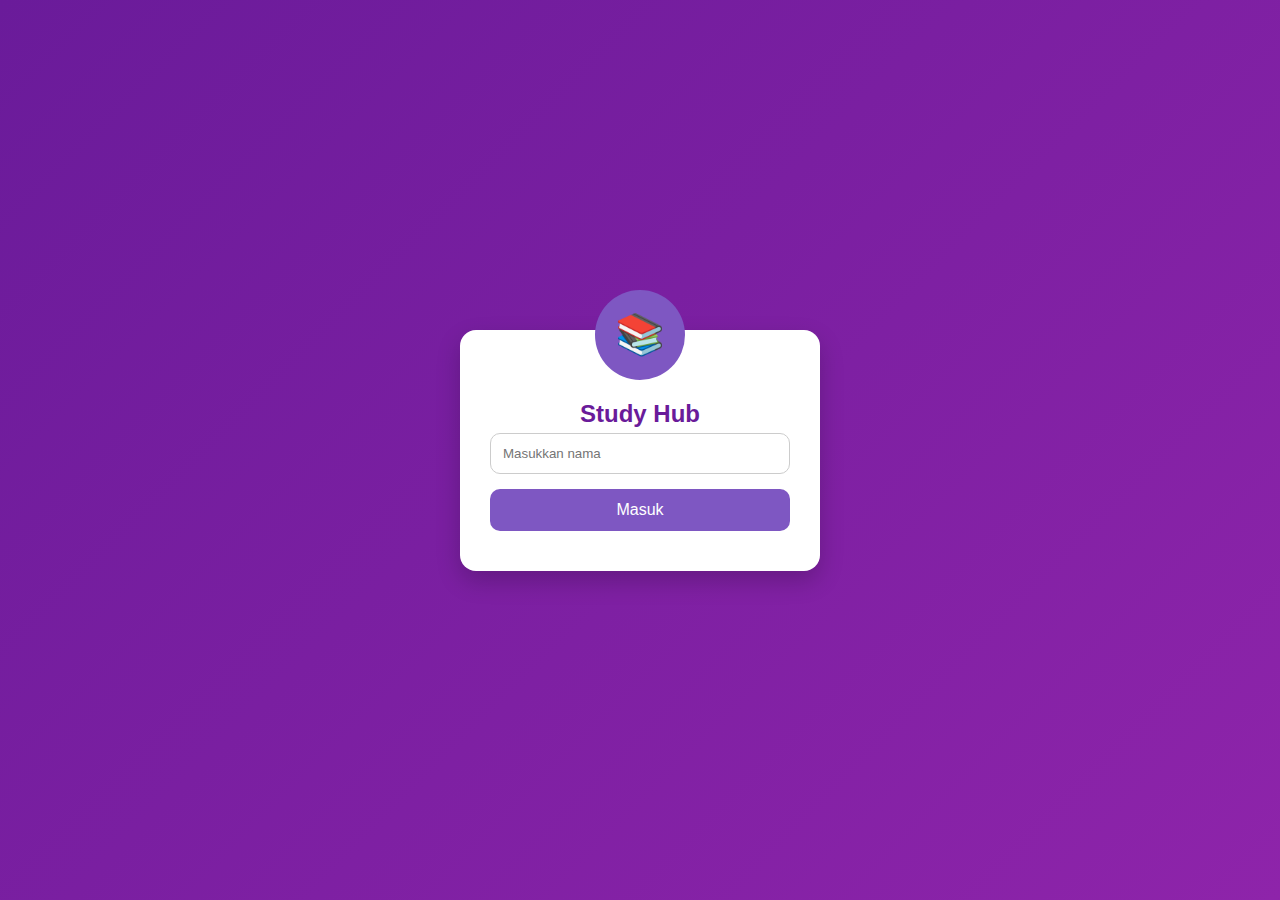
<file: index.html>
<!DOCTYPE html>
<html lang="id">
<head>
    <meta charset="UTF-8">
    <title>Login Study Hub</title>

    <style>
        * {
            box-sizing: border-box;
            margin: 0;
            padding: 0;
            font-family: Arial, sans-serif;
        }

        body {
            background: linear-gradient(135deg, #6a1b9a, #8e24aa);
        }

        .login-wrapper {
            height: 100vh;
            display: flex;
            align-items: center;
            justify-content: center;
        }

        .login-card {
            background: white;
            width: 360px;
            padding: 40px 30px;
            border-radius: 16px;
            text-align: center;
            box-shadow: 0 10px 25px rgba(0,0,0,0.2);
        }

        .login-avatar {
            width: 90px;
            height: 90px;
            background: #7e57c2;
            border-radius: 50%;
            margin: -80px auto 20px;
            display: flex;
            align-items: center;
            justify-content: center;
            font-size: 40px;
            color: white;
        }

        h2 {
            color: #6a1b9a;
            margin-bottom: 5px;
        }

        .subtitle {
            font-size: 14px;
            color: #777;
            margin-bottom: 20px;
        }

        input {
            width: 100%;
            padding: 12px;
            margin-bottom: 15px;
            border-radius: 10px;
            border: 1px solid #ccc;
        }

        button {
            width: 100%;
            padding: 12px;
            background: #7e57c2;
            color: white;
            border: none;
            border-radius: 10px;
            font-size: 16px;
            cursor: pointer;
        }

        button:hover {
            background: #6a1b9a;
        }
    </style>
</head>

<body>

<div class="login-wrapper">
    <div class="login-card">
        <div class="login-avatar">📚</div>
        <h2>Study Hub</h2>

        <form method="POST">
            <input type="text" name="username" placeholder="Masukkan nama" required>
            <button type="submit">Masuk</button>
        </form>
    </div>
</div>

</body>
</html>
</file>
